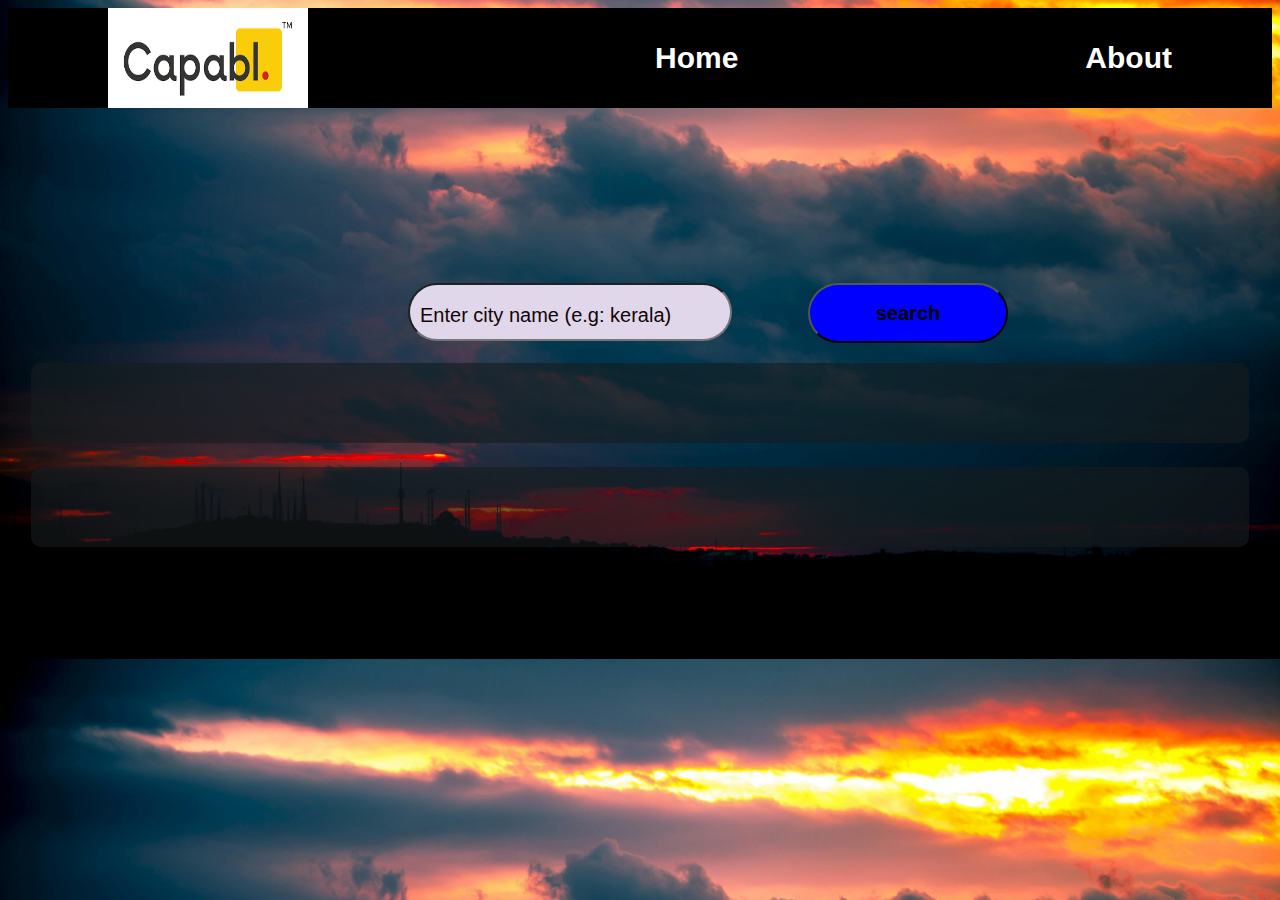
<file: index.html>
<!DOCTYPE html>  
<html lang="en">
<head>
    <meta charset="UTF-8">
    <meta name="viewport" content="width=device-width, initial-scale=1.0">
    <title>Weather Forecast......</title>
    <link rel="stylesheet" href="style.css">
    <style>
        body {
            background-image: url('cloud.jpg'); 
            background-size: cover; 
            background-position: center; 
        }
    </style>
</head>
<body>
    
    <div class="header">
        <img src="capabli_icon.png" alt="capabl icon" width="200" height="100">
        <a href="#" class="active">Home</a>
        <a href="about.html">About</a>
    </div>
                
    <marquee><h1 class="title">Weather Report</h1></marquee>
  
    <div class="search-container">
        <div ><input class="box" type="text" style="width:300px;  border-radius: 100px;background-color: rgb(225, 215, 235);font-size:30px;padding: 10px;" id="locationInput" placeholder="Enter city name (e.g: kerala)" ></div>
       
        <div><input class="button"   type="submit" onclick="getWeather()" value="search"></div>
    </div>
    <center><div id="currentWeather" ></div>
        <div id="forecast"></div></center>
    
    <script src="script.js"></script>
</body>
</html>
</file>
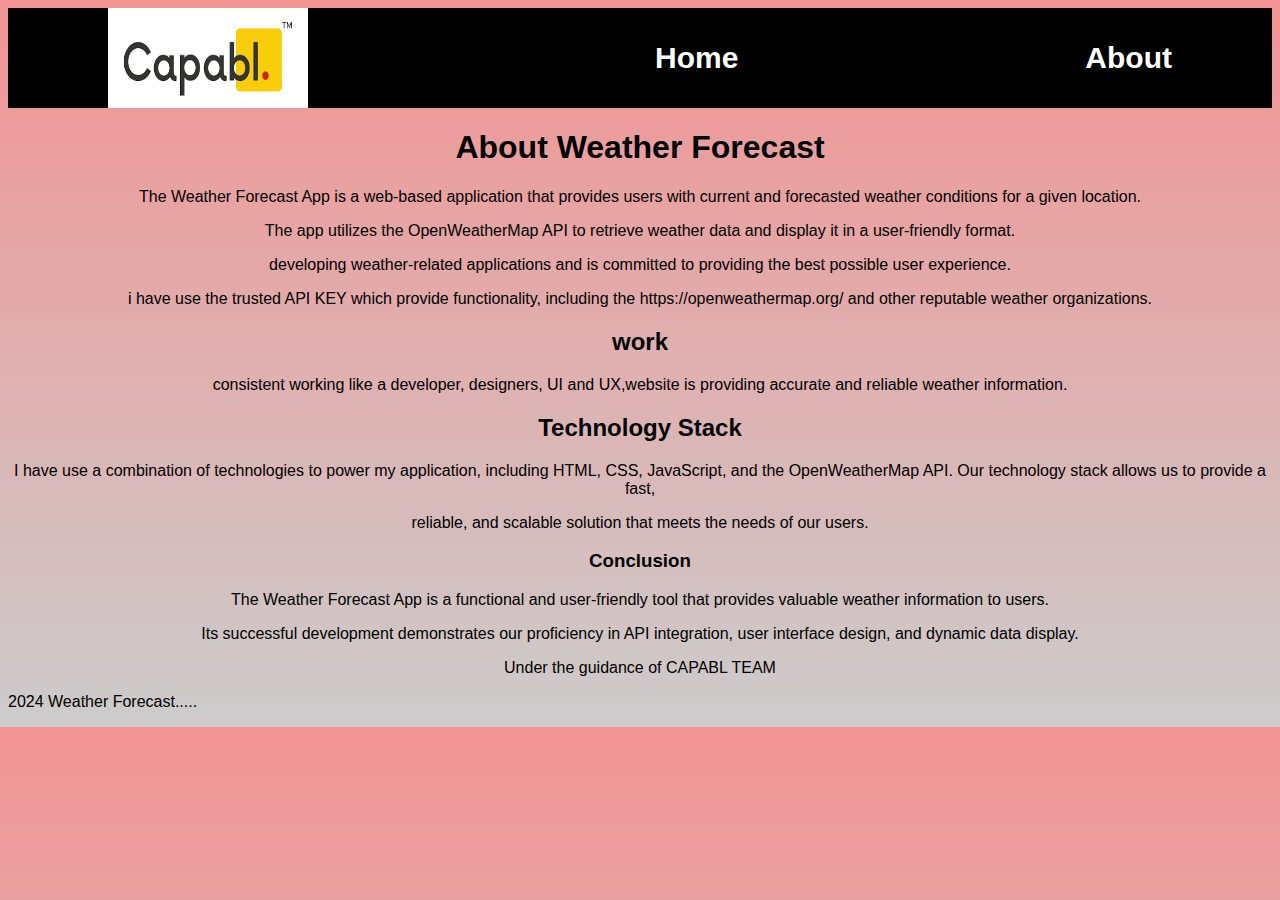
<file: about.html>
<!DOCTYPE html>
<html lang="en">
<head>
    <meta charset="UTF-8">
    <meta name="viewport" content="width=device-width, initial-scale=1.0">
    <title>About | Weather Forecast</title>
    <link rel="stylesheet" href="style.css">
</head>
<body>
    <div class="header">
        <img src="capabli_icon.png" alt="capabl icon" width="200" height="100">
        <a href="index.html">Home</a>
        <a href="about.html">About</a>
    </div>
    
    <main>
        <style>
            body 
            {
                background-color: #f2f2f2; 
                background-image: linear-gradient(to bottom, #f39393, #cccccc);    
            }
          </STYLE>
        <section class="about-section"><center>
            <h1>About Weather Forecast</h1>
            <p>The Weather Forecast App is a web-based application that provides users with current and forecasted weather conditions for a given location.</p>
            <p>The app utilizes the OpenWeatherMap API to retrieve weather data and display it in a user-friendly format.</p>
            <p> developing weather-related applications and is committed to providing the best possible user experience.</p>
            <p>i have  use the trusted API KEY which provide functionality, including the https://openweathermap.org/ and other reputable weather organizations.</p>
            <h2>work</h2>
            <p>consistent working like a developer, designers, UI and UX,website is providing accurate and reliable weather information.</p>
            <h2>Technology Stack</h2>
            <p>I  have  use a combination of technologies to power my application, including HTML, CSS, JavaScript, and the OpenWeatherMap API. Our technology stack allows us to provide a fast,</p><p> reliable, and scalable solution that meets the needs of our users.</p>
            <h3>Conclusion</h3>
            <p>The Weather Forecast App is a functional and user-friendly tool that provides valuable weather information to users.</p>
            <p>Its successful development demonstrates our proficiency in API integration, user interface design, and dynamic data display.</p>
            <p>Under the guidance of CAPABL TEAM</p>
        
        </center></section>
    </main>
    <footer>
        <p>2024 Weather Forecast.....</p>
    </footer>
    <script src="script.js"></script>
</body>
</html>
</file>
<file: style.css>
/* style.css */

body {
  font-family: Arial, sans-serif ,bold;
  text-align: left;
  background-color: #eee8e7;
}

.box{
width:200px;
border-radius: 10px;
width: 250px;
}
::placeholder {
  color: rgb(17, 5, 5);
  font-size:20px;
  
 
}

.button{
border-radius:50px;
font-size:20px;
width: 300px;
background-color: blue;

width:200px; height:60px; font-weight:800;border-radius: 100px

}

.search-container {
  padding-left:400px;
  display:grid;
  grid-template-columns: 200px 100px;
  
  column-gap: 200px;
  margin-bottom:20px;
}

.title {
  font-size: 40px;
  font-weight: 100px;
  font-style: oblique;
  margin: 5%;
}




a{
font-weight:bold;
text-decoration:none;
color:white;
font-size:30px;
}

.button:hover {
  background-color:green;
  color:yellow;
}

#currentWeather, #forecast {
  background-color: hsla(190, 12%, 10%, 0.61);
  padding: 40px;
  border-radius: 10px;
  box-shadow: 12 0 10px rgba(14, 3, 3, 0.1);
  display: inline-block;
  text-align: left;
  font-weight: 1000px;
  font-size:30px;
  margin-bottom: 20px;
  width: 90%;
  color:white
}


.header{
display:flex;
justify-content:space-between;
align-items: center;
padding-left:100px;
padding-right:100px;
background-color: black;
}

about-section {
  background-color: #ac1313; /* Replace with your desired background color */
  padding: 2em;
}
</file>
